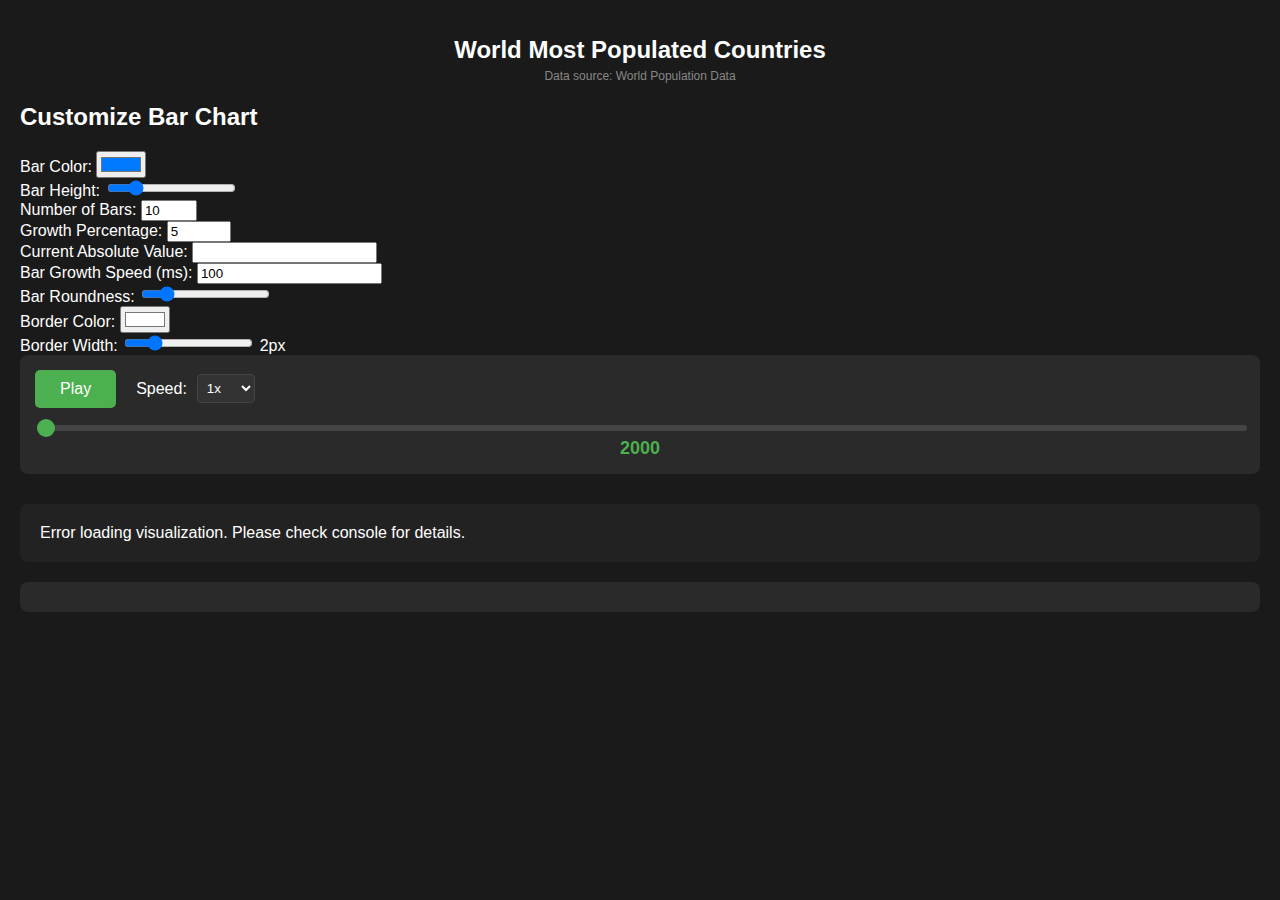
<file: index.html>
<!DOCTYPE html>
<html lang="en">
<head>
    <meta charset="UTF-8">
    <meta name="viewport" content="width=device-width, initial-scale=1.0">
    <title>World Most Populated Countries</title>
    <script src="https://d3js.org/d3.v7.min.js"></script>
    <style>
        /* Inline critical CSS to avoid FOUC */
        body {
            background-color: #1a1a1a;
            color: white;
            margin: 0;
            padding: 20px;
            font-family: Arial, sans-serif;
        }
        .loading {
            text-align: center;
            padding: 20px;
            font-size: 18px;
        }
    </style>
    <link rel="stylesheet" href="styles.css">
</head>
<body>
    <div class="container">
        <div class="header">
            <h1>World Most Populated Countries</h1>
            <div class="source">Data source: World Population Data</div>
        </div>
        
        <div class="configurations">
            <h2>Customize Bar Chart</h2>
            <div class="config-group">
                <label for="barColor">Bar Color:</label>
                <input type="color" id="barColor" name="barColor" value="#007bff">
            </div>
            <div class="config-group">
                <label for="barHeight">Bar Height:</label>
                <input type="range" id="barHeight" name="barHeight" min="20" max="100" value="35">
            </div>
            <div class="config-group">
                <label for="numBars">Number of Bars:</label>
                <input type="number" id="numBars" name="numBars" min="5" max="20" value="10">
            </div>
            <div class="config-group">
                <label for="growthValue">Growth Percentage:</label>
                <input type="number" id="growthValue" name="growthValue" min="0" max="100" value="5">
            </div>
            <div class="config-group">
                <label for="currentAbsolutValue">Current Absolute Value:</label>
                <input type="text" id="currentAbsolutValue" name="currentAbsolutValue" readonly>
            </div>
            <div class="config-group">
                <label for="barGrowthSpeed">Bar Growth Speed (ms):</label>
                <input type="number" id="barGrowthSpeed" name="barGrowthSpeed" min="10" step="10" value="100">
            </div>
            <div class="config-group">
                <label for="barRoundness">Bar Roundness:</label>
                <input type="range" id="barRoundness" name="barRoundness" min="0" max="25" value="4">
            </div>
            <div class="config-group">
                <label for="borderColor">Border Color:</label>
                <input type="color" id="borderColor" name="borderColor" value="#ffffff">
            </div>
            <div class="config-group">
                <label for="borderWidth">Border Width:</label>
                <input type="range" id="borderWidth" name="borderWidth" min="0" max="10" value="2" step="0.5">
                <span id="borderWidthValue">2px</span>
            </div>
        </div>

        <div class="controls">
            <div class="control-group">
                <button id="playButton" class="control-button">Play</button>
                <div class="speed-control">
                    <label>Speed:</label>
                    <select id="speedSelect">
                        <option value="0.5">0.5x</option>
                        <option value="1" selected>1x</option>
                        <option value="2">2x</option>
                        <option value="4">4x</option>
                        <option value="8">8x</option>
                        <option value="16">16x</option>
                    </select>
                </div>
            </div>
            <div class="timeline-control">
                <input type="range" id="yearSlider" min="2000" max="2024" value="2000" step="1">
                <div class="year-display">
                    <span id="yearDisplay">2000</span>
                </div>
            </div>
        </div>

        <div class="chart-container">
            <div id="chart">
                <div class="loading">Loading visualization...</div>
            </div>
            <div id="axis"></div>
            <div class="grid-lines"></div>
        </div>

        <div class="legend"></div>
    </div>

    <script>
        // Add error handling for script loading
        window.onerror = function(msg, url, lineNo, columnNo, error) {
            console.error('Error: ', msg, '\nURL: ', url, '\nLine:', lineNo, '\nColumn:', columnNo, '\nError object:', error);
            document.getElementById('chart').innerHTML = 'Error loading visualization. Please check console for details.';
            return false;
        };
    </script>
    <script src="script.js"></script>
</body>
</html>
</file>
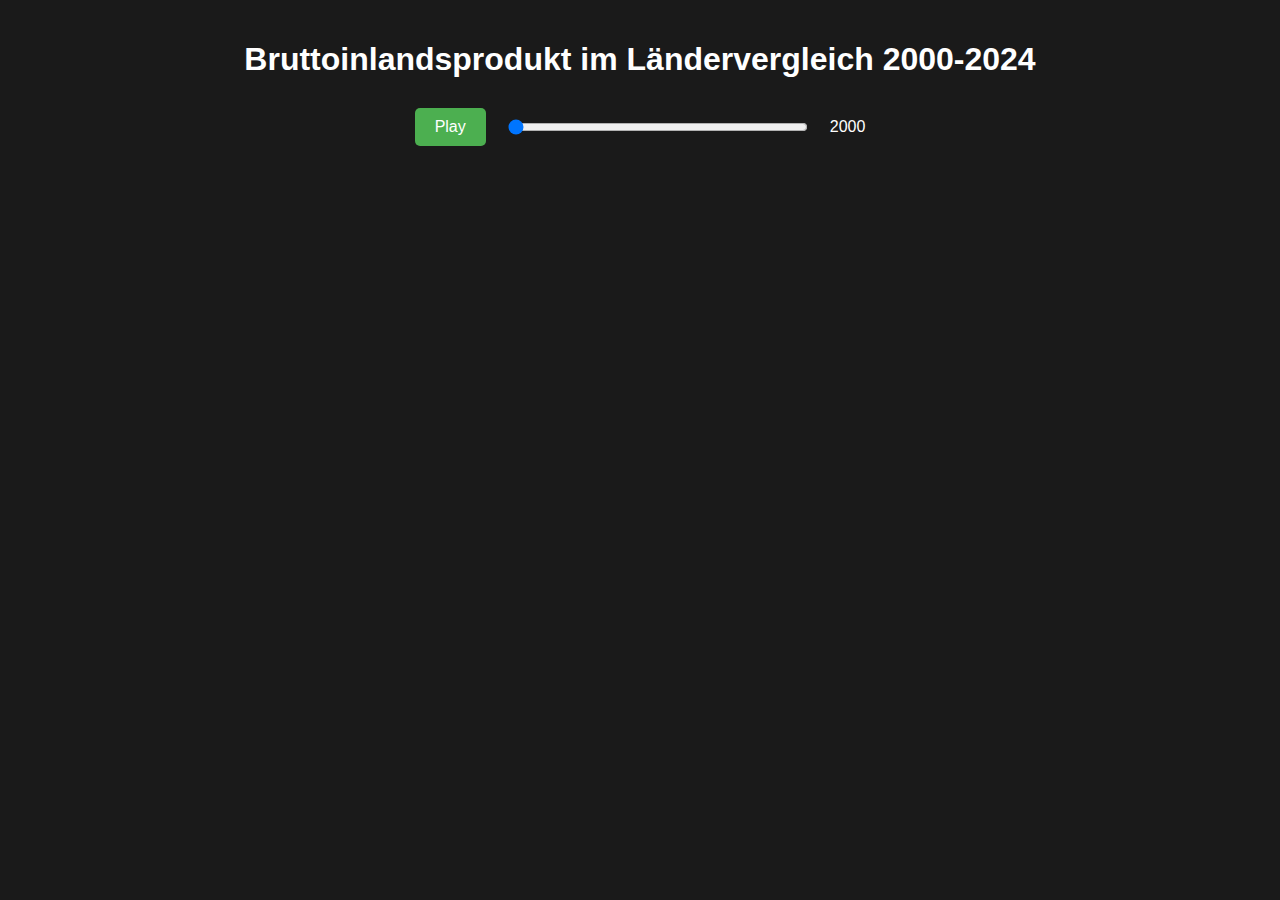
<file: Racing Bar Chart.html>
<!DOCTYPE html>
<html lang="de">
<head>
    <meta charset="UTF-8">
    <meta name="viewport" content="width=device-width, initial-scale=1.0">
    <title>BIP-Vergleich 2000-2024</title>
    <script src="https://d3js.org/d3.v7.min.js"></script>
    <style>
        body {
            background-color: #1a1a1a;
            font-family: Arial, sans-serif;
            margin: 0;
            padding: 20px;
            color: white;
        }

        .container {
            max-width: 1400px;
            margin: 0 auto;
        }

        h1 {
            text-align: center;
            color: white;
            margin-bottom: 30px;
        }

        .controls {
            margin-bottom: 20px;
            display: flex;
            gap: 20px;
            align-items: center;
            justify-content: center;
        }

        #playButton {
            padding: 10px 20px;
            font-size: 16px;
            cursor: pointer;
            background-color: #4CAF50;
            color: white;
            border: none;
            border-radius: 5px;
            transition: background-color 0.3s;
        }

        #playButton:hover {
            background-color: #45a049;
        }

        #yearSlider {
            width: 300px;
        }

        .bar {
            transition: none;
        }

        .value-label, .flag-label {
            font-smooth: always;
            -webkit-font-smoothing: antialiased;
        }

        .year-label {
            font-size: 24px;
            font-weight: bold;
        }

        .tooltip {
            position: absolute;
            padding: 10px;
            background-color: rgba(0, 0, 0, 0.8);
            color: white;
            border-radius: 5px;
            pointer-events: none;
            font-size: 14px;
        }

        @media (max-width: 768px) {
            .container {
                padding: 10px;
            }
            
            h1 {
                font-size: 20px;
            }
            
            #yearSlider {
                width: 200px;
            }
            
            .controls {
                flex-direction: column;
            }
        }
    </style>
</head>
<body>
    <div class="container">
        <h1>Bruttoinlandsprodukt im Ländervergleich 2000-2024</h1>
        <div class="controls">
            <button id="playButton">Play</button>
            <input type="range" id="yearSlider" min="2000" max="2024" value="2000" step="1">
            <span id="yearDisplay">2000</span>
        </div>
        <div id="chart"></div>
    </div>

    <script>
        // Hier fügen wir die Daten direkt ein
        const data = {
            "years": ["2000", "2001", "2002", "2003", "2004", "2005", "2006", "2007", "2008", "2009", "2010", "2011", "2012", "2013", "2014", "2015", "2016", "2017", "2018", "2019", "2020", "2021", "2022", "2023", "2024"],
            "data": {
                "2000": [
                    { "country": "USA", "value": 10252, "color": "#ff0000", "flag": "🇺🇸" },
                    { "country": "Japan", "value": 4887, "color": "#0000ff", "flag": "🇯🇵" },
                    { "country": "Germany", "value": 1886, "color": "#ffaa00", "flag": "🇩🇪" },
                    { "country": "UK", "value": 1657, "color": "#800080", "flag": "🇬🇧" },
                    { "country": "France", "value": 1362, "color": "#00ff00", "flag": "🇫🇷" },
                    { "country": "China", "value": 1211, "color": "#ff00ff", "flag": "🇨🇳" },
                    { "country": "Italy", "value": 1104, "color": "#00ffff", "flag": "🇮🇹" },
                    { "country": "Canada", "value": 742, "color": "#ffa500", "flag": "🇨🇦" }
                ],
                "2001": [
                    { "country": "USA", "value": 10582, "color": "#ff0000", "flag": "🇺🇸" },
                    { "country": "Japan", "value": 4303, "color": "#0000ff", "flag": "🇯🇵" },
                    { "country": "Germany", "value": 1890, "color": "#ffaa00", "flag": "🇩🇪" },
                    { "country": "UK", "value": 1640, "color": "#800080", "flag": "🇬🇧" },
                    { "country": "France", "value": 1368, "color": "#00ff00", "flag": "🇫🇷" },
                    { "country": "China", "value": 1339, "color": "#ff00ff", "flag": "🇨🇳" },
                    { "country": "Italy", "value": 1117, "color": "#00ffff", "flag": "🇮🇹" },
                    { "country": "Canada", "value": 736, "color": "#ffa500", "flag": "🇨🇦" }
                ]
                // Fügen Sie hier die restlichen Jahre ein...
            }
        };

        const width = Math.min(1200, window.innerWidth - 40);
        const height = Math.min(800, window.innerHeight - 200);
        const margin = { top: 50, right: 200, bottom: 50, left: 200 };

        const svg = d3.select("#chart")
            .append("svg")
            .attr("width", width)
            .attr("height", height);

        const tooltip = d3.select("body")
            .append("div")
            .attr("class", "tooltip")
            .style("opacity", 0);

        const formatNumber = d3.format(",.0f");
        let currentYear = 2000;
        let isPlaying = false;
        let animationFrame;

        function updateChart(year) {
            const currentData = data.data[year].sort((a, b) => b.value - a.value);

            const x = d3.scaleLinear()
                .domain([0, d3.max(currentData, d => d.value)])
                .range([0, width - margin.left - margin.right]);

            const y = d3.scaleBand()
                .domain(currentData.map(d => d.country))
                .range([margin.top, height - margin.bottom])
                .padding(0.2);

            // Balken aktualisieren
            const bars = svg.selectAll(".bar")
                .data(currentData, d => d.country);

            bars.enter()
                .append("rect")
                .attr("class", "bar")
                .attr("rx", 6)
                .attr("ry", 6)
                .attr("x", margin.left)
                .merge(bars)
                .transition()
                .duration(500)
                .attr("y", d => y(d.country))
                .attr("width", d => x(d.value))
                .attr("height", y.bandwidth())
                .attr("fill", d => d.color);

            // Flaggen und Ländernamen
            const flagLabels = svg.selectAll(".flag-label")
                .data(currentData, d => d.country);

            flagLabels.enter()
                .append("text")
                .attr("class", "flag-label")
                .merge(flagLabels)
                .transition()
                .duration(500)
                .attr("x", margin.left - 10)
                .attr("y", d => y(d.country) + y.bandwidth() / 2)
                .attr("dy", "0.35em")
                .attr("text-anchor", "end")
                .attr("fill", "white")
                .text(d => `${d.flag} ${d.country}`);

            // Werte
            const valueLabels = svg.selectAll(".value-label")
                .data(currentData, d => d.country);

            valueLabels.enter()
                .append("text")
                .attr("class", "value-label")
                .merge(valueLabels)
                .transition()
                .duration(500)
                .attr("x", d => margin.left + x(d.value) + 10)
                .attr("y", d => y(d.country) + y.bandwidth() / 2)
                .attr("dy", "0.35em")
                .attr("fill", "white")
                .text(d => `$${formatNumber(d.value)} Mrd.`);

            // Jahreszahl aktualisieren
            d3.select("#yearDisplay").text(year);
            d3.select("#yearSlider").property("value", year);
        }

        function play() {
            if (isPlaying) {
                isPlaying = false;
                d3.select("#playButton").text("Play");
                clearTimeout(animationFrame);
            } else {
                isPlaying = true;
                d3.select("#playButton").text("Pause");
                animate();
            }
        }

        function animate() {
            if (isPlaying) {
                currentYear++;
                if (currentYear > 2024) {
                    currentYear = 2000;
                }
                updateChart(currentYear);
                animationFrame = setTimeout(animate, 1000);
            }
        }

        // Event Listener
        d3.select("#playButton").on("click", play);
        
        d3.select("#yearSlider").on("input", function() {
            currentYear = +this.value;
            updateChart(currentYear);
        });

        // Responsive Design
        window.addEventListener('resize', () => {
            const newWidth = Math.min(1200, window.innerWidth - 40);
            const newHeight = Math.min(800, window.innerHeight - 200);
            
            svg.attr("width", newWidth)
               .attr("height", newHeight);
            
            updateChart(currentYear);
        });

        // Initial chart
        updateChart(currentYear);
    </script>
</body>
</html>
</file>
<file: styles.css>
body {
    background-color: #1a1a1a;
    font-family: Arial, sans-serif;
    margin: 0;
    padding: 20px;
    color: white;
}

.container {
    max-width: 1400px;
    margin: 0 auto;
    position: relative;
}

.header {
    text-align: center;
    margin-bottom: 20px;
}

h1 {
    color: white;
    margin-bottom: 5px;
    font-size: 24px;
}

.source {
    color: #888;
    font-size: 12px;
}

.controls {
    margin-bottom: 30px;
    padding: 15px;
    background: #2a2a2a;
    border-radius: 8px;
}

.control-group {
    display: flex;
    align-items: center;
    gap: 20px;
    margin-bottom: 15px;
}

.control-button {
    padding: 10px 25px;
    font-size: 16px;
    cursor: pointer;
    background-color: #4CAF50;
    color: white;
    border: none;
    border-radius: 5px;
    transition: all 0.3s;
}

.control-button:hover {
    background-color: #45a049;
    transform: scale(1.05);
}

.speed-control {
    display: flex;
    align-items: center;
    gap: 10px;
    color: #fff;
}

#speedSelect {
    padding: 5px;
    background: #333;
    color: white;
    border: 1px solid #444;
    border-radius: 4px;
}

.timeline-control {
    display: flex;
    flex-direction: column;
    gap: 5px;
}

#yearSlider {
    width: 100%;
    height: 6px;
    -webkit-appearance: none;
    background: #444;
    border-radius: 3px;
    outline: none;
}

#yearSlider::-webkit-slider-thumb {
    -webkit-appearance: none;
    width: 18px;
    height: 18px;
    background: #4CAF50;
    border-radius: 50%;
    cursor: pointer;
    transition: all 0.2s;
}

#yearSlider::-webkit-slider-thumb:hover {
    transform: scale(1.2);
}

.year-display {
    text-align: center;
    font-size: 18px;
    font-weight: bold;
    color: #4CAF50;
}

.chart-container {
    position: relative;
    margin-top: 20px;
    background: #222;
    border-radius: 8px;
    padding: 20px;
}

.grid-lines line {
    stroke: #333;
    stroke-opacity: 0.5;
}

.axis {
    color: #888;
    font-size: 12px;
}

.axis line {
    stroke: #444;
}

.axis path {
    stroke: #444;
}

rect {
    fill-opacity: 0.9;
    transition: fill-opacity 0.2s;
}

rect:hover {
    fill-opacity: 1;
}

.flag-label {
    font-size: 20px;
    font-smooth: always;
    -webkit-font-smoothing: antialiased;
}

.country-label {
    font-size: 14px;
    fill: white;
    font-smooth: always;
    -webkit-font-smoothing: antialiased;
}

.value-label {
    font-size: 14px;
    fill: white;
    font-weight: bold;
    font-smooth: always;
    -webkit-font-smoothing: antialiased;
}

.year-label {
    opacity: 0.15;
    font-family: Arial;
    font-weight: bold;
}

.legend {
    display: flex;
    flex-wrap: wrap;
    gap: 15px;
    margin-top: 20px;
    padding: 15px;
    background: #2a2a2a;
    border-radius: 8px;
}

.legend-item {
    display: flex;
    align-items: center;
    gap: 5px;
    font-size: 12px;
    color: #fff;
}

.legend-color {
    width: 12px;
    height: 12px;
    border-radius: 2px;
}

@media (max-width: 768px) {
    .container {
        padding: 10px;
    }
    
    h1 {
        font-size: 20px;
    }
    
    .controls {
        padding: 10px;
    }
    
    .control-group {
        flex-direction: column;
        align-items: stretch;
    }
    
    .speed-control {
        justify-content: center;
    }
}
</file>
